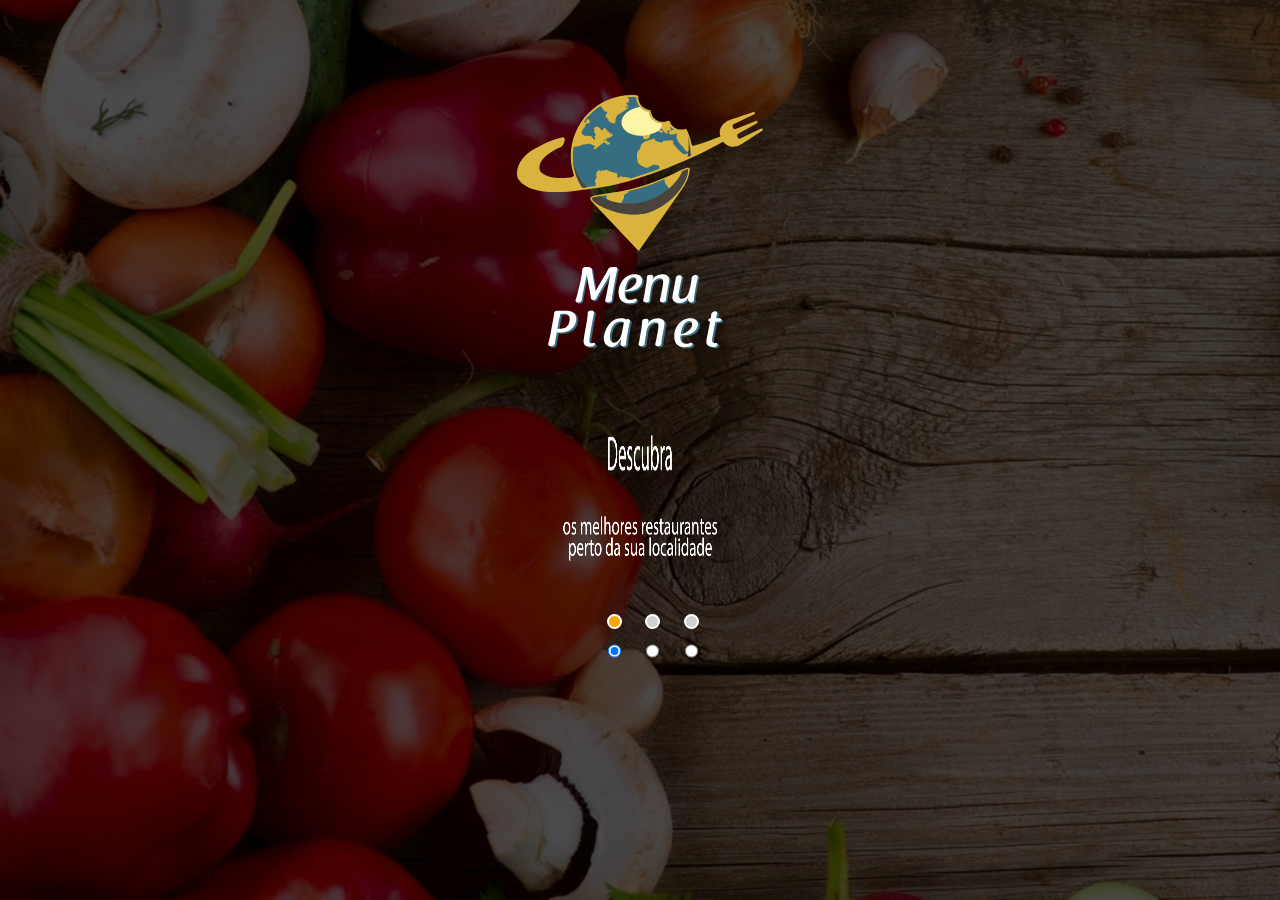
<file: index.html>
<!DOCTYPE html>
<html lang="pt-br">

<head>
    <meta charset="UTF-8">
    <meta name="viewport" content="width=device-width, initial-scale=1.0">
    <meta http-equiv="X-UA-Compatible" content="ie=edge">
    <title>Document</title>
    <link rel="stylesheet" type="text/css" href="bootstrap/css/bootstrap-reboot.css">
    <link rel="stylesheet" type="text/css" href="bootstrap/css/bootstrap.css">
    <link rel="stylesheet" type="text/css" href="css/styleIntro1.css">

</head>

<body>
    <div id="bgIntro1" class="d-flex p-2 bd-highlight">
        <div id="caixaPrincipal" class="d-flex p-2 bd-highlight">
            <div id="imgIcone" class="d-flex p-2 bd-highlight">
                <img src="images/iconeTitulo.svg">
            </div>
            <div id="txtDescubra" class="d-flex p-2 bd-highlight">
                <div id="titulo">
                    <img src="images/imgsIntro1/descubra.png"></img>
                </div>
                <div id="txtIntro1">
                    <img src="images/imgsIntro1/txt.png"></img>
                </div>
                <div id="boxRadios" class="d-flex p-2 bd-highlight">

                    <input id="radio" onClick="window.location = 'index.html';" checked name="radio" type="radio">
                    <input id="radio" onClick="window.location = 'intro2.html';" name="radio" type="radio">
                    <input id="radio" name="radio" onClick="window.location = 'intro3.html';" type="radio">
                </div>
            </div>
        </div>
    </div>
</body>

</html>
</file>
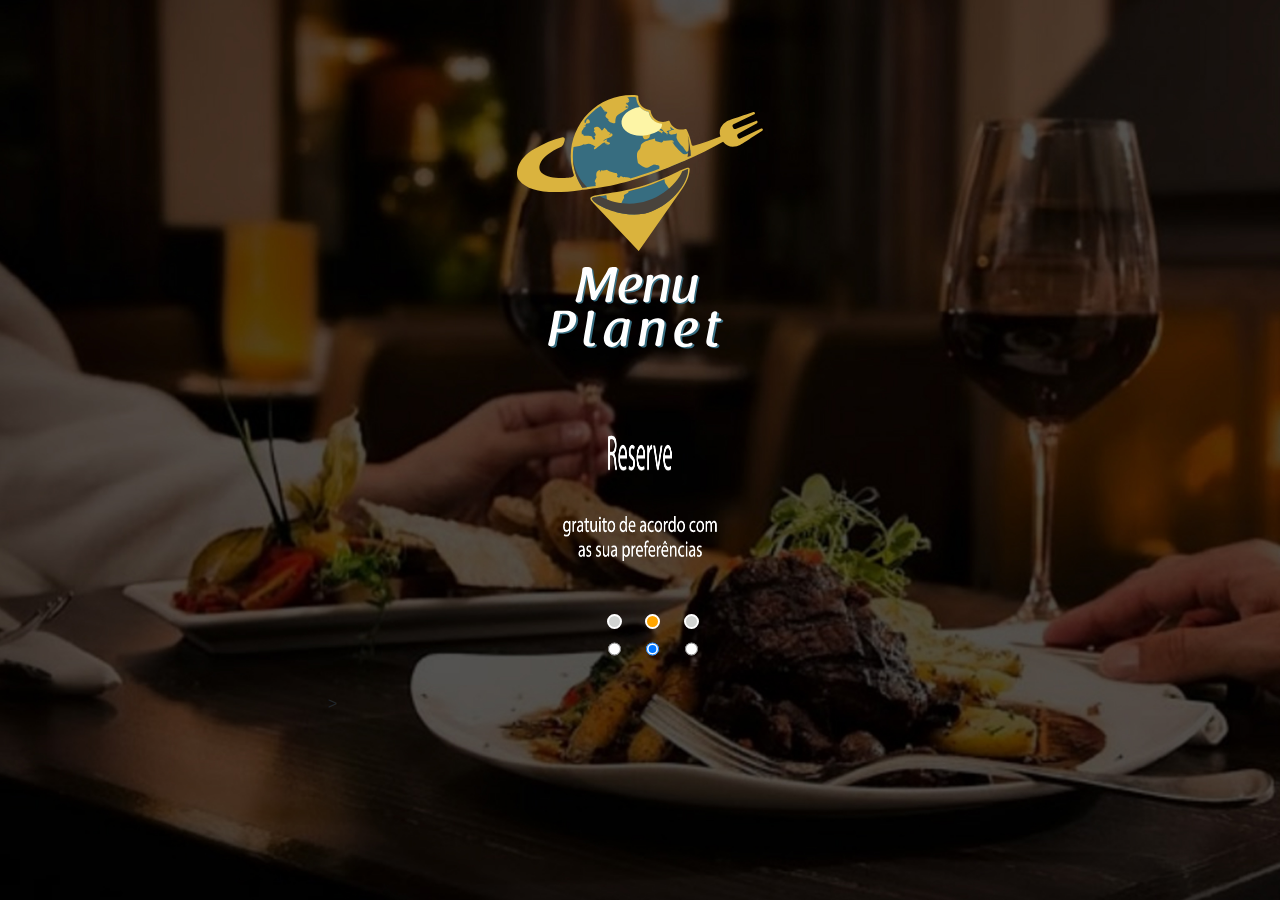
<file: intro2.html>
<!DOCTYPE html>
<html lang="pt-br">

<head>
    <meta charset="UTF-8">
    <meta name="viewport" content="width=device-width, initial-scale=1.0">
    <meta http-equiv="X-UA-Compatible" content="ie=edge">
    <title>Document</title>
    <link rel="stylesheet" type="text/css" href="bootstrap/css/bootstrap-reboot.css">
    <link rel="stylesheet" type="text/css" href="bootstrap/css/bootstrap.css">
    <link rel="stylesheet" type="text/css" href="css/styleIntro1.css">

</head>

<body>
    <div id="bgIntro2" class="d-flex p-2 bd-highlight">
        <div id="caixaPrincipal" class="d-flex p-2 bd-highlight">
            <div id="imgIcone" class="d-flex p-2 bd-highlight">
                <img src="images/iconeTitulo.svg">
            </div>
            <div id="txtDescubra" class="d-flex p-2 bd-highlight">
                <div id="titulo">
                    <img src="images/imgsIntro2/tituloReserve.png"></img>
                </div>
                <div id="txtIntro1">
                    <img src="images/imgsIntro2/txtReserve.png"></img>
                </div>
                <div id="boxRadios" class="d-flex p-2 bd-highlight">
                    <input id="radio" name="radio" onClick="window.location = 'index.html';" type="radio">
                    <input id="radio" name="radio" onClick="window.location = 'intro2.html';" checked type="radio">
                    <input id="radio" name="radio" onClick="window.location = 'intro3.html';" type="radio">
                </div>>
            </div>
        </div>
    </div>
</body>

</html>
</file>
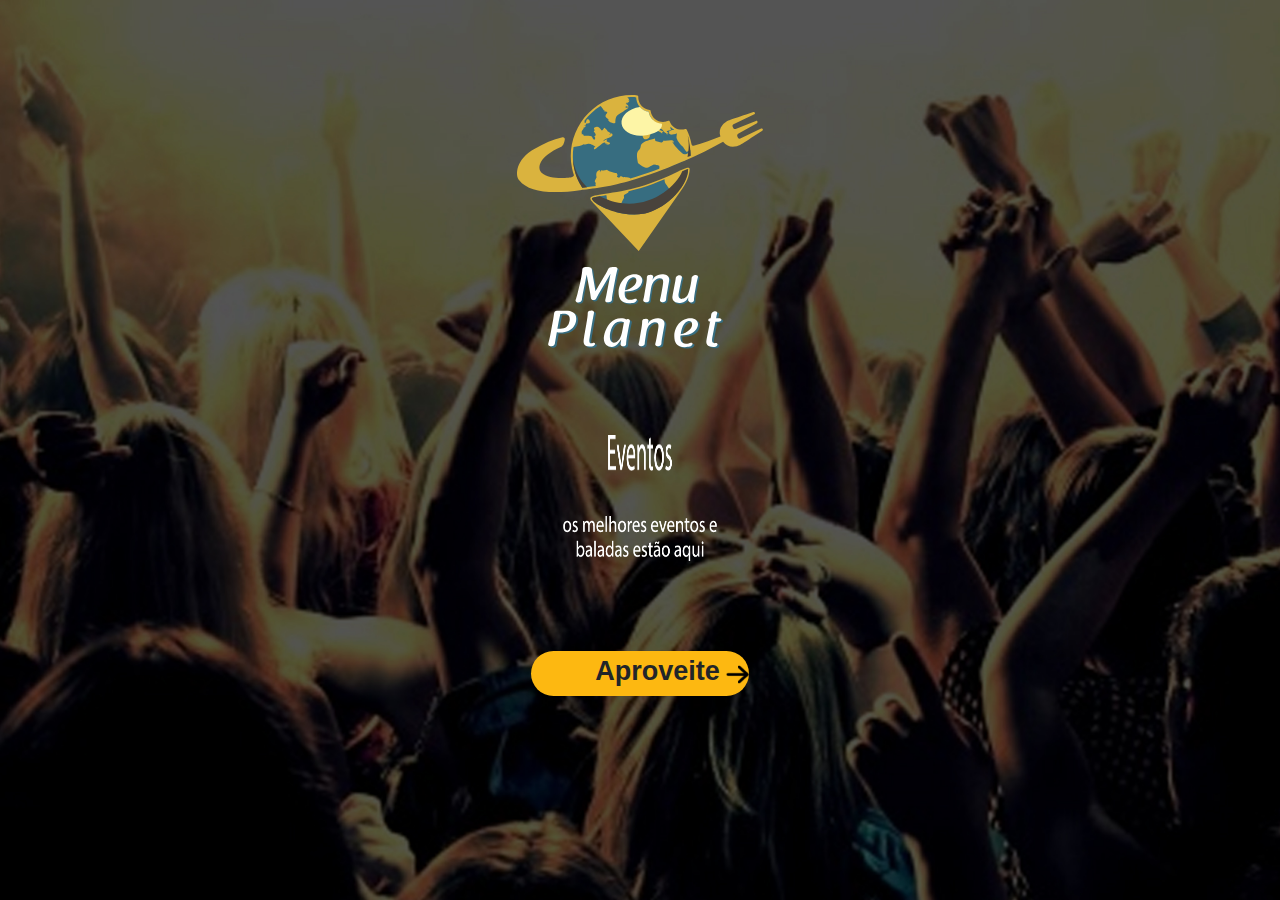
<file: intro3.html>
<!DOCTYPE html>
<html lang="pt-br">

<head>
    <meta charset="UTF-8">
    <meta name="viewport" content="width=device-width, initial-scale=1.0">
    <meta http-equiv="X-UA-Compatible" content="ie=edge">
    <title>Document</title>
    <link rel="stylesheet" type="text/css" href="bootstrap/css/bootstrap-reboot.css">
    <link rel="stylesheet" type="text/css" href="bootstrap/css/bootstrap.css">
    <link rel="stylesheet" type="text/css" href="css/styleIntro1.css">

</head>

<body>
    <div id="bgIntro3" class="d-flex p-2 bd-highlight">
        <div id="caixaPrincipal" class="d-flex p-2 bd-highlight">
            <div id="imgIcone" class="d-flex p-2 bd-highlight">
                <img src="images/iconeTitulo.svg">
            </div>
            <div id="txtDescubra" class="d-flex p-2 bd-highlight">
                <div id="titulo">
                    <img src="images/imgsIntro3/titulo.png"></img>
                </div>
                <div id="txtIntro1">
                    <img src="images/imgsIntro3/txt.png"></img>
                </div>
                <div id="boxAproveite" onClick="window.location = 'login.php';">
                    Aproveite
                    <div id="imgSeta"></div>
                </div>
            </div>
        </div>
    </div>
</body>

</html>
</file>
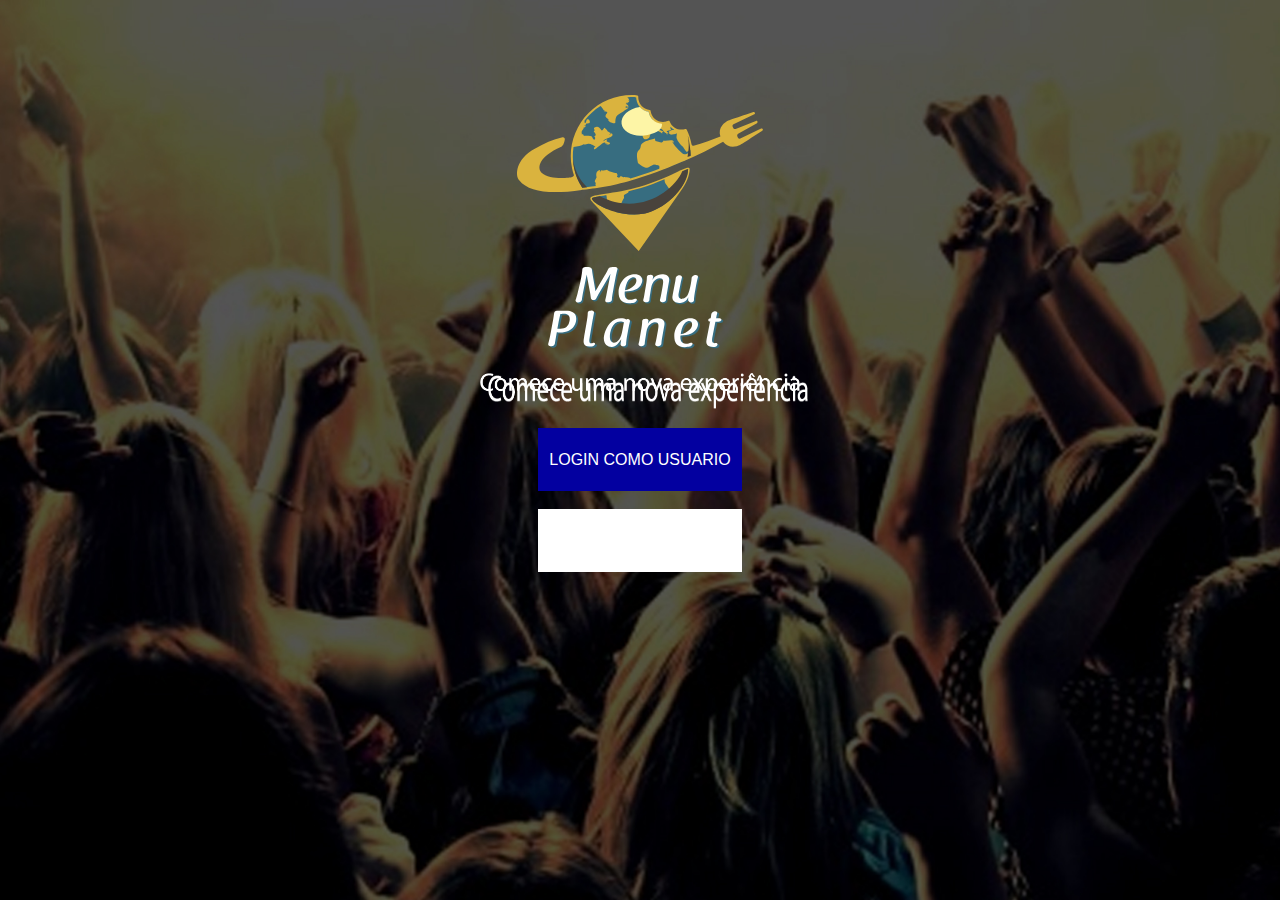
<file: login_usuario.html>
<?php

?>
    <!DOCTYPE html>
    <html lang="en">

    <head>
        <meta charset="UTF-8">
        <meta name="viewport" content="width=device-width, initial-scale=1.0">
        <meta http-equiv="X-UA-Compatible" content="ie=edge">
        <title>Document</title>
        <link rel="stylesheet" type="text/css" href="bootstrap/css/bootstrap-reboot.css">
        <link rel="stylesheet" type="text/css" href="bootstrap/css/bootstrap.css">
        <link rel="stylesheet" type="text/css" href="css/styleIntro1.css">

    </head>

    <body>
        <div id="bgIntro3" class="d-flex p-2 bd-highlight">
            <div id="caixaPrincipal" class="d-flex p-2 bd-highlight">
                <div id="imgIcone" class="d-flex p-2 bd-highlight">
                    <img src="images/iconeTitulo.svg">
                </div>
                <div id="txtComece" class="d-flex p-2 bd-highlight">
                    <img src="images/imgsLogin/txt.png">
                </div>

                <div id="boxFacebook">
                    LOGIN COMO USUARIO
                </div>
                <div id="boxGoogle">
                    LOGIN COMO PARCEIRO
                </div>
            </div>
        </div>
    </body>

    </html>
</file>
<file: css/styleIntro1.css>
#bgIntro1 {
    width: 100vw;
    height: 100vh;
    background-image: url('../images/imgsIntro1/background.jpg');
    background-repeat: no-repeat;
    background-size: cover;
}

#bgIntro2 {
    width: 100vw;
    height: 100vh;
    background-image: url('../images/imgsIntro2/background.jpg');
    background-repeat: no-repeat;
    background-size: cover;
}

#bgIntro3 {
    width: 100vw;
    height: 100vh;
    background-image: url('../images/imgsIntro3/background.jpg');
    background-repeat: no-repeat;
    background-size: cover;
}

input[type='radio']:after {
    width: 15px;
    height: 15px;
    border-radius: 15px;
    top: -2px;
    left: -1px;
    position: relative;
    background-color: #d1d3d1;
    content: '';
    display: inline-block;
    visibility: visible;
    border: 2px solid white;
}

input[type='radio']:checked:after {
    width: 15px;
    height: 15px;
    border-radius: 15px;
    top: -2px;
    left: -1px;
    position: relative;
    background-color: #ffa500;
    content: '';
    display: inline-block;
    visibility: visible;
    border: 2px solid white;
}


/*Caixa principal*/

#caixaPrincipal {
    width: 80vw;
    height: 80vh;
    background-color: ;
    margin-left: auto;
    margin-right: auto;
    margin-top: 5vh;
    flex-direction: column;
}

#imgIcone {
    margin-left: auto;
    margin-right: auto;
    width: 50vw;
    height: 30vh;
    background-color: ;
    margin-top: 2vh;
}

img {
    width: inherit;
    height: inherit;
}


/*AREA DOS TEXTOS */

#txtDescubra {
    width: 50vw;
    height: 40vh;
    background-color: ;
    margin-left: auto;
    margin-right: auto;
    margin-top: 15px;
    flex-direction: column;
    box-sizing: border-box;
}

#radio {
    margin-right: 1vw;
    margin-left: 1vw;
}

#titulo {
    background-color: ;
    width: 5vw;
    height: 4vh;
    margin-left: auto;
    margin-right: auto;
    margin-top: 7vh;
}

#txtIntro1 {
    margin-left: auto;
    margin-right: auto;
    background-color: ;
    width: 12vw;
    height: 5vh;
    margin-top: 5vh;
}

#boxRadios {
    margin-left: auto;
    margin-right: auto;
    background-color: ;
    width: 8.3vw;
    height: 10vh;
    margin-top: 5vh;
}


/************/


/*AREA DE ESTILIZAÇÂO DA INTRO3*/

#boxAproveite {
    background-color: #fdb811;
    width: 17vw;
    height: 5vh;
    margin-left: auto;
    margin-right: auto;
    margin-top: 10vh;
    border-radius: 50px;
    font-size: 3vh;
    box-sizing: border-box;
    padding-left: 5vw;
    /* padding-top: -35px; */
    text-align: center;
    font-weight: bold;
    display: flex;
}

font {
    padding: 0px;
    margin: 0px;
}


/************LOGIN*****************/

#caixaPrincipalLogin {
    width: 80vw;
    height: 90vh;
    background-color: ;
    margin-left: auto;
    margin-right: auto;
    margin-top: 5vh;
    flex-direction: column;
}

#txtComece {
    width: 25vw;
    height: 3.8vh;
    margin-right: auto;
    margin-left: auto;
    margin-top: 2vh;
    padding: 0px;
    background-image: url('../images/imgsLogin/txt.png');
    background-size: contain;
    background-position: center;
    background-repeat: no-repeat;
}

#btnContinuar {
    background-color: rgb(0, 161, 35);
    width: 16vw;
    height: 7vh;
    margin-top: 2vh;
    text-align: center;
    box-sizing: border-box;
    line-height: 7vh;
    color: white;
    margin-left: auto;
    margin-right: auto;
}

#btnInput {
    display: none;
}

#labelFoto {
    /* background-color: aqua; */
    box-sizing: border-box;
    padding-left: 0.5vw;
}

#txtNome {
    color: white;
    font-size: 2vh;
}

#txtSenha {
    color: white;
    font-size: 2vh;
}

#txtEmail {
    color: white;
    font-size: 2vh;
}

#txtCelular {
    color: white;
    font-size: 2vh;
}

#labelInput {
    margin-left: 30%;
    width: 20vw;
}

#fleFotoUsuario {
    display: none;
}

#loginParceiro {
    background-color: rgb(60, 91, 155);
    width: 20vw;
    height: 7vh;
    margin-right: auto;
    margin-left: auto;
    margin-top: 12vh;
    text-align: center;
    box-sizing: border-box;
    line-height: 7vh;
    color: white;
}

#loginUsuario {
    background-color: white;
    width: 20vw;
    height: 7vh;
    margin-right: auto;
    margin-left: auto;
    margin-top: 4vh;
    text-align: center;
    box-sizing: border-box;
    line-height: 7vh;
    color: black;
}

#boxEmail {
    width: 16vw;
    height: 7vh;
    background-color: rgba(255, 255, 255, 0.5);
    margin-right: auto;
    margin-left: auto;
    margin-top: 2vh;
    display: flex;
    flex-direction: row;
}

#inputEmail {
    width: 13.5vw;
    height: 7vh;
    border-style: none;
    color: white;
    font-size: 2vh;
    background-color: rgba(0, 0, 0, 0);
}

#divisor {
    width: 16vw;
    height: 1.2vh;
    background-color: ;
    margin-left: auto;
    margin-right: auto;
    margin-top: 1.3vh;
}

#boxFacebook {
    width: 16vw;
    height: 7vh;
    background-color: rgba(3, 0, 160, 1);
    margin-right: auto;
    margin-left: auto;
    margin-top: 3vh;
    display: flex;
    flex-direction: row;
    justify-content: center;
    line-height: 7vh;
    color: white;
}

#txtFace {
    width: 18vw;
    height: 7vh;
    background-color: "#3c5b9b";
    text-align: center;
    line-height: 7vh;
    color: white;
    font-size: 2.5vh;
}

::placeholder {
    color: white;
}

#imgEmail {
    width: 2.3vw;
    height: 6vh;
    background-color: ;
    box-sizing: border-box;
    line-height: 7vh;
    margin-top: 0.5vh;
    padding-left: 0.3vw;
}

#boxGoogle {
    width: 16vw;
    height: 7vh;
    background-color: white;
    margin-right: auto;
    margin-left: auto;
    margin-top: 2vh;
    display: flex;
    flex-direction: row;
    justify-content: center;
    line-height: 7vh;
    color: white;
}

#imgFace {
    width: 2.3vw;
    height: 7vh;
    background-color: '#4569b4';
    box-sizing: border-box;
    margin-top: 0.8vh;
    margin-left: 0.3vw;
    /* background-color: lawngreen; */
    background-image: url('../images/imgsLogin/faceIcon.svg');
    background-position: center;
    background-size: contain;
    background-repeat: no-repeat;
}

#imgGoogle {
    width: 2.3vw;
    height: 6vh;
    line-height: 7vh;
    margin-top: 0.5vh;
    margin-left: 0.3vw;
    padding-left: 0.3vw;
    background-image: url('../images/imgsLogin/icon_google.png');
    background-position: center;
    background-repeat: no-repeat;
}

#txtGoogle {
    width: 18vw;
    height: 7vh;
    background-color: white;
    text-align: center;
    line-height: 7vh;
    color: rgb(24, 23, 23);
    font-size: 2.5vh;
}


/***************Cadastro Usuario*******************/

#caixaPrincipalCadastro {
    width: 50vw;
    height: 90vh;
    background-color: ;
    margin-left: auto;
    margin-right: auto;
    margin-top: 5vh;
    flex-direction: column;
}

#boxCriarConta {
    height: 4vh;
    width: 27vw;
    background-color: ;
    display: flex;
    flex-direction: row;
    margin-left: auto;
    margin-right: auto;
    box-sizing: border-box;
}

#tituloTxtConta {
    width: 25vw;
    height: 4vh;
    background-color: ;
    line-height: 4vh;
    align-content: center;
    box-sizing: border-box;
    padding-left: 4vw;
}

#div_seta {
    height: 100%;
    width: 3vw;
    background-image: url('../images/imgsCadastro/seta.png');
    background-position: center;
    background-repeat: no-repeat;
}

#imgSeta {
    width: 2.8vw;
    height: 70%;
    background-position: center;
    background-repeat: no-repeat;
    background-size: contain;
    margin-left: 0.5vw;
    margin-top: 0.9vh;
    background-image: url('../images/imgsIntro3/seta.png');
}

#fotoCirculo {
    width: 8vw;
    height: 17vh;
    background-color: rgba(192, 192, 192, 0.5);
    margin-left: auto;
    margin-right: auto;
    margin-top: 4vh;
    border-radius: 50%;
    padding-left: 1vw;
    padding-top: 1vh;
}

#boxCamera {
    width: 6vw;
    height: 11vh;
    background-color: ;
    margin-left: auto;
    margin-right: auto;
    margin-top: 3vh;
    box-sizing: border-box;
    padding-left: 0.2vw;
}

.boxInputs {
    width: 20vw;
    height: 8vh;
    margin-right: auto;
    margin-left: auto;
    background-color: rgba(192, 192, 192, 0.5);
    margin-top: 2vh;
    display: flex;
}

.boxIconsCadastro {
    width: 3vw;
    height: inherit;
    background-color: ;
    padding-left: 0.3vw;
    padding-top: 1vh;
}

.inputsCadastro {
    width: 17vw;
    height: 8vh;
    background-color: ;
    border-style: none;
    padding-left: 0.5vw;
    background-color: rgba(0, 0, 0, 0);
}

#btnLogar {
    display: none;
}

#frmLogin {
    display: flex;
    flex-direction: column;
    margin-right: auto;
    margin-left: auto;
    background-color: red;
}

#labelInput {
    display: flex;
    background-color: ;
    margin-right: auto;
    margin-left: auto;
}
</file>
